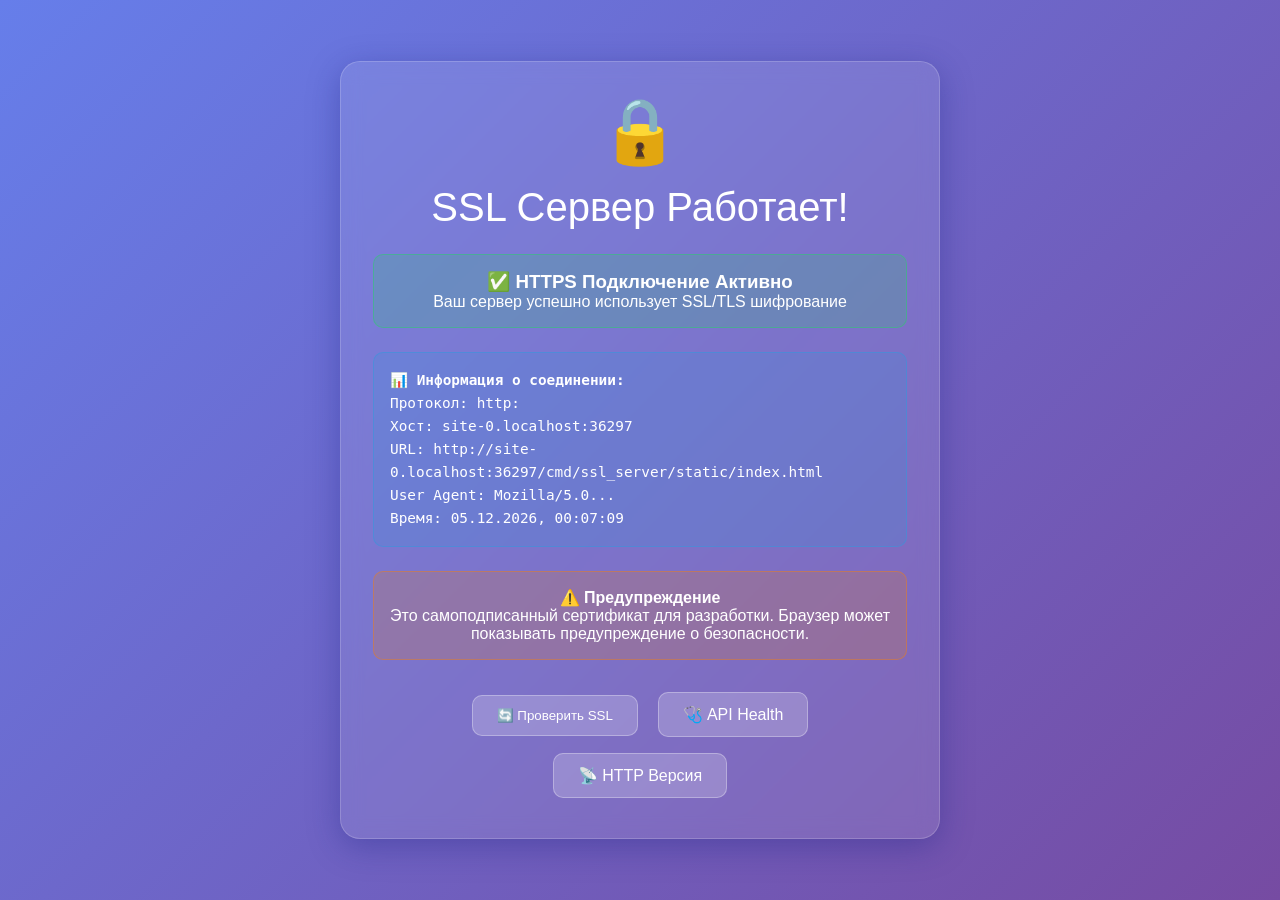
<file: cmd/ssl_server/static/index.html>
<!DOCTYPE html>
<html lang="ru">
<head>
    <meta charset="UTF-8">
    <meta name="viewport" content="width=device-width, initial-scale=1.0">
    <title>🔒 SSL Тест Сервер</title>
    <style>
        * {
            margin: 0;
            padding: 0;
            box-sizing: border-box;
        }

        body {
            font-family: -apple-system, BlinkMacSystemFont, 'Segoe UI', Roboto, sans-serif;
            background: linear-gradient(135deg, #667eea 0%, #764ba2 100%);
            min-height: 100vh;
            display: flex;
            align-items: center;
            justify-content: center;
            color: white;
        }

        .container {
            background: rgba(255, 255, 255, 0.1);
            backdrop-filter: blur(10px);
            border-radius: 20px;
            padding: 2rem;
            box-shadow: 0 8px 32px 0 rgba(31, 38, 135, 0.37);
            border: 1px solid rgba(255, 255, 255, 0.18);
            text-align: center;
            max-width: 600px;
            width: 90%;
        }

        .lock-icon {
            font-size: 4rem;
            margin-bottom: 1rem;
            display: block;
        }

        h1 {
            font-size: 2.5rem;
            margin-bottom: 1rem;
            font-weight: 300;
        }

        .status {
            background: rgba(46, 204, 113, 0.2);
            border: 1px solid rgba(46, 204, 113, 0.5);
            border-radius: 10px;
            padding: 1rem;
            margin: 1.5rem 0;
        }

        .info {
            background: rgba(52, 152, 219, 0.2);
            border: 1px solid rgba(52, 152, 219, 0.5);
            border-radius: 10px;
            padding: 1rem;
            margin: 1.5rem 0;
            text-align: left;
        }

        .btn {
            background: rgba(255, 255, 255, 0.2);
            border: 1px solid rgba(255, 255, 255, 0.3);
            color: white;
            padding: 12px 24px;
            border-radius: 10px;
            cursor: pointer;
            margin: 0.5rem;
            text-decoration: none;
            display: inline-block;
            transition: all 0.3s ease;
        }

        .btn:hover {
            background: rgba(255, 255, 255, 0.3);
            transform: translateY(-2px);
        }

        #sslInfo {
            font-family: monospace;
            font-size: 0.9rem;
            line-height: 1.6;
        }

        .warning {
            background: rgba(230, 126, 34, 0.2);
            border: 1px solid rgba(230, 126, 34, 0.5);
            border-radius: 10px;
            padding: 1rem;
            margin: 1.5rem 0;
        }
    </style>
</head>
<body>
    <div class="container">
        <div class="lock-icon">🔒</div>
        <h1>SSL Сервер Работает!</h1>
        
        <div class="status">
            <h3>✅ HTTPS Подключение Активно</h3>
            <p>Ваш сервер успешно использует SSL/TLS шифрование</p>
        </div>

        <div class="info" id="sslInfo">
            <h4>📊 Информация о соединении:</h4>
            <div id="connectionInfo">Загрузка...</div>
        </div>

        <div class="warning">
            <h4>⚠️ Предупреждение</h4>
            <p>Это самоподписанный сертификат для разработки. Браузер может показывать предупреждение о безопасности.</p>
        </div>

        <div>
            <button class="btn" onclick="testSSL()">🔄 Проверить SSL</button>
            <a href="/api/health" class="btn">🩺 API Health</a>
            <a href="http://localhost:8080" class="btn">📡 HTTP Версия</a>
        </div>
    </div>

    <script>
        function updateConnectionInfo() {
            const info = document.getElementById('connectionInfo');
            const protocol = location.protocol;
            const host = location.host;
            const url = location.href;
            
            info.innerHTML = `
                Протокол: ${protocol}<br>
                Хост: ${host}<br>
                URL: ${url}<br>
                User Agent: ${navigator.userAgent.split(' ')[0]}...<br>
                Время: ${new Date().toLocaleString('ru-RU')}
            `;
        }

        async function testSSL() {
            try {
                const response = await fetch('/api/ssl-test');
                const data = await response.json();
                
                document.getElementById('connectionInfo').innerHTML = `
                    ${document.getElementById('connectionInfo').innerHTML}<br>
                    <strong>SSL Test Result:</strong><br>
                    ${data.message}<br>
                    Protocol: ${data.protocol}<br>
                    Status: ${response.status} ${response.statusText}
                `;
            } catch (error) {
                console.error('SSL test failed:', error);
            }
        }

        // Обновляем информацию при загрузке
        updateConnectionInfo();
        
        // Обновляем каждые 30 секунд
        setInterval(updateConnectionInfo, 30000);
    </script>
</body>
</html>
</file>
